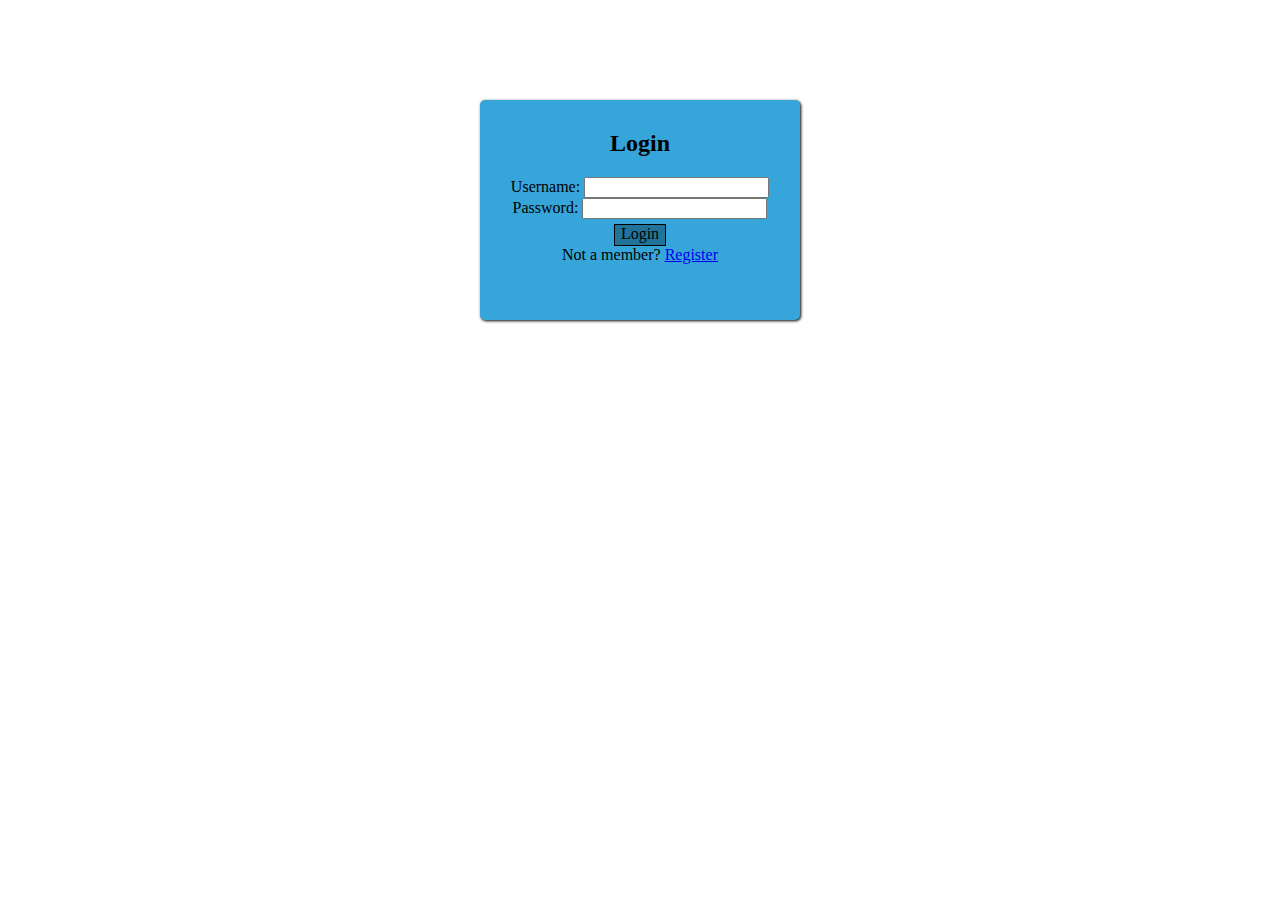
<file: login/index.html>
<!DOCTYPE HTML>
<html>
    <head>
        <meta http-equiv="Content-Type" content="text/html; charset=UTF-8">
        <link href="login.css" rel="stylesheet" type="text/css" />
        <script type="text/javascript" src="../js/jquery.min.js"></script>
        <script type="text/javascript" src="../js/cookies.js"></script>
        <script type="text/javascript" src="login.js"></script>
        <title>Login</title>
    </head>
    <body>
        <div id="wrapper">
            <h2>Login</h2>
            <span class="error">Login Error!<br /></span>
            <label for="username">Username:</label> <input type="text" id="username" /><br />
            <label for="password">Password:</label> <input type="password" id="password" /><br />
            <a href="#" id="login" onclick="collectData()">Login</a>
            <span class="small">Not a member? <a href="../register">Register</a></span>
        </div>
    </body>
</html>
</file>
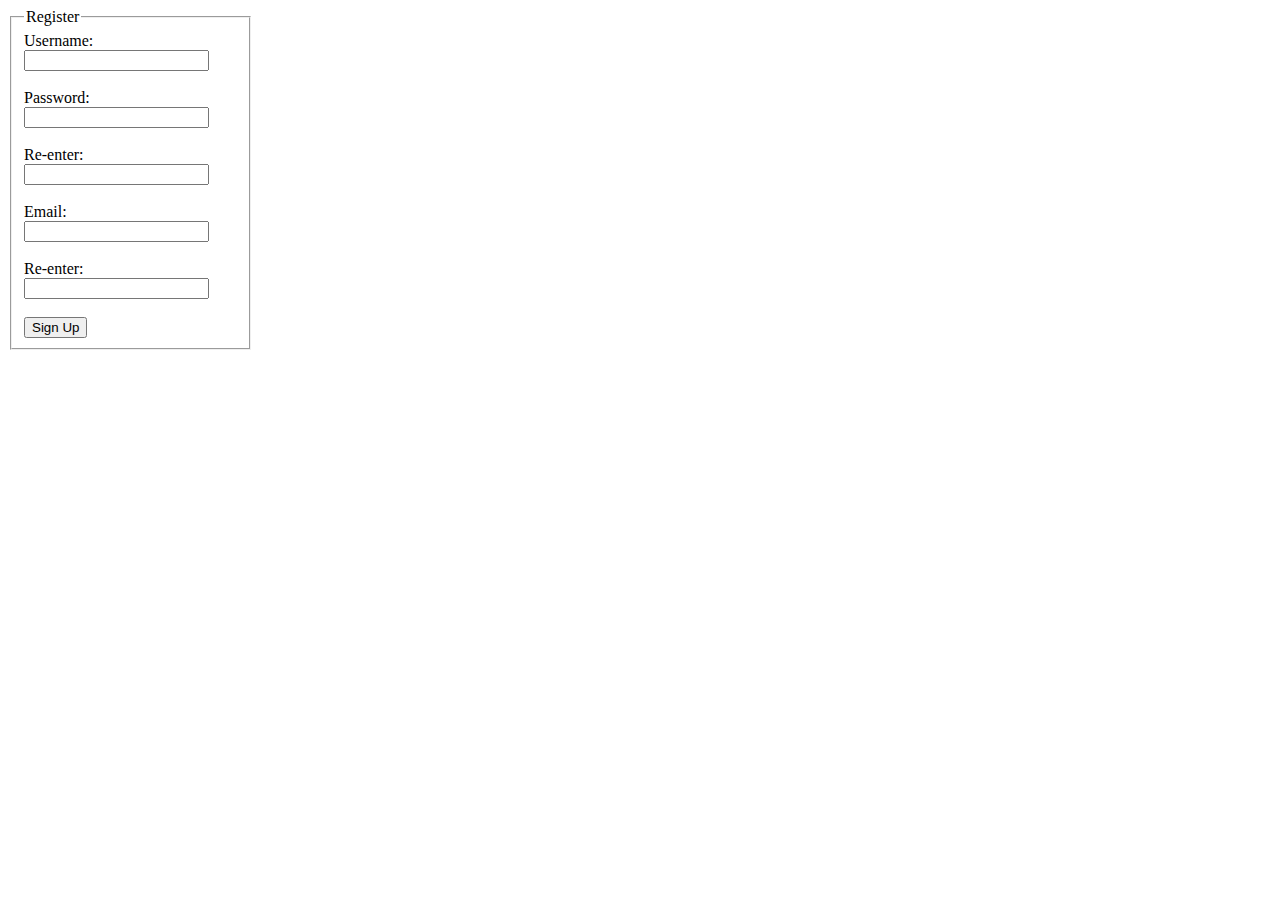
<file: register/index.html>
<!DOCTYPE HTML>
<html>
  <head>
    <title>Register</title>
    <meta http-equiv="Content-Type" content="text/html; charset=UTF-8">
    <link href="register.css" rel="stylesheet" type="text/css" />
    <script type="text/javascript" src="../js/jquery.min.js"></script>
    <script type="text/javascript" src="register.js"></script>
  </head>
  <body>
      <div id="wrapper">
          <div id="fields" onkeydown="keypress(event)">
              <fieldset>
                  <legend>Register</legend>
                  <span class="error" id="error">Error<br /></span>
                  <label for="username">Username:</label> <input type="text" name="name" id="username"/><span class="error" id="user">Taken</span>
                       <br /><br />
                  <label for="password">Password:</label> <input type="password" id="password"/>
                       <br /><br />
                  <label for="password2">Re-enter:</label> &nbsp;&nbsp;<input type="password" id="password2"/>
                       <br /><br />
                  <label for="email">Email:</label> &nbsp;&nbsp;&nbsp;&nbsp;&nbsp;&nbsp;&nbsp;<input type="text" id="email"/>
                       <br /><br />
                  <label for="email2">Re-enter:</label> &nbsp;&nbsp;<input type="text" id="email2"/>
                       <br /><br />
                  <!--<label for="image">User Image:</label> &nbsp;<input type="text" type="text" id="image"/><br />
                  ie. http://www.site.com/image.jpg<br /><br />-->
                  <input type="submit" value="Sign Up" onclick="register_click()" />
              </fieldset>
          </div>
          <div id="success">
              Registration Successful! Please <a href="../login">login</a>.
          </div>
      </div>
  </body>
</html>
</file>
<file: login/login.css>
/* 
    Document   : login
    Created on : Dec 9, 2010, 3:57:39 PM
    Author     : Evan
    Description:
        Style rules for login page (login/index.php).
*/
#wrapper {
/*Basic style of login box*/
    width: 300px;
    height: 200px;
    margin: auto;
    margin-top: 100px;
    padding: 10px;
    text-align: center;
    background-color: #36a5d9;

/*Shadow */
    -webkit-box-shadow:1px 1px 3px black;
    -moz-box-shadow:1px 1px 3px black;
    box-shadow:1px 1px 3px black;
/*Rounded Corners*/
    -webkit-border-radius:5px;
    -moz-border-radius:5px;
    border-radius:5px;

}

#login {
    display: block;
    margin: auto;
    margin-top: 5px;
    width: 50px;
    height: 20px;
    background-color: #227399;
    border: 1px black solid;
    text-decoration: none;
    color:black;
}
.error {
    color:red;
    display: none;
}
</file>
<file: register/register.css>
#fields fieldset {
    width:201px;
}
.error {
    display:none;
    color: red;
}
#fields {
    position: absolute;
}
#success {
    width: 300px;
    height: 200px;
    margin: auto;
    opacity: 0;
    position: absolute;
    top: 400px;
}
</file>
